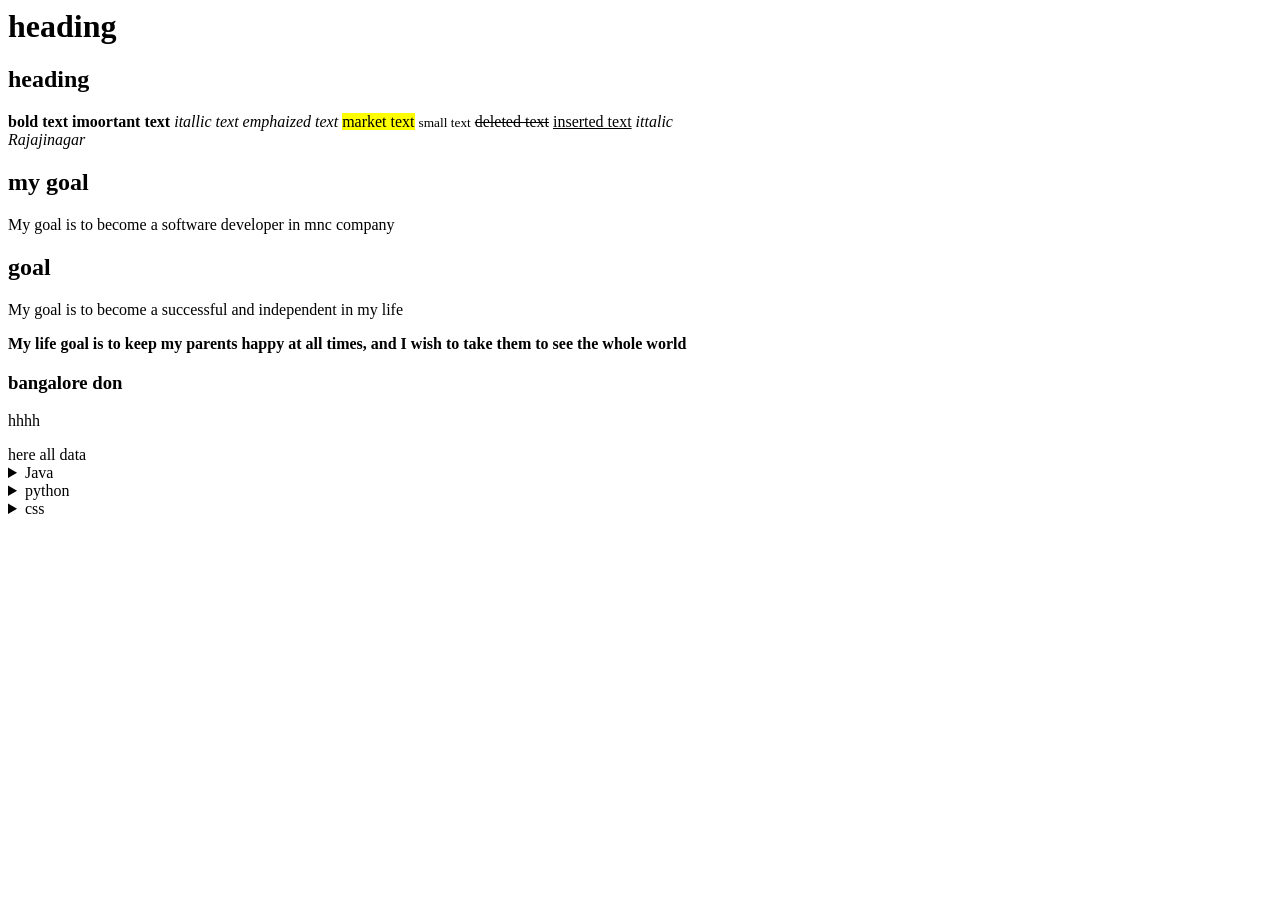
<file: index.html>
<html lang="en"></html>
 <title>life goal</title>   
    <head>
<body>
    <h1>heading</h1>
    <h2>heading</h2>
    <b>bold text</b>
    <strong>imoortant text</strong>
    <i>itallic text</i>
<em>emphaized text</em>
<mark>market text</mark>
<small>small text</small>
<del>deleted text</del>
<ins>inserted text</ins>
<i>ittalic</i>
<address>Rajajinagar </address>
<section>
    <h2>my goal</h2>
    <p> My goal is to become a software developer in mnc company</p>
    <section>
        <h2>goal</h2>
        <p>My goal is to become a successful  and independent in my life</p>
    </section>
</section>
<section>
<b>My life goal is to keep my parents happy at all times, and I wish to take them to see the whole world</b>

</section>
<article>
    <h3>bangalore don</h3>
    <p>hhhh</p>
<aside>here all data</aside>
<article>
    <details>
        <summary>Java </summary>
        <p>High level lang</p>
    </details>
    <details>
        <summary>
            python
        </summary>
        <p>High lang</p>
    </details>
    <details>
        <summary>
            css
        </summary>
        <p>its lang</p>
    </details>
</article>
</article>
</body>
</file>
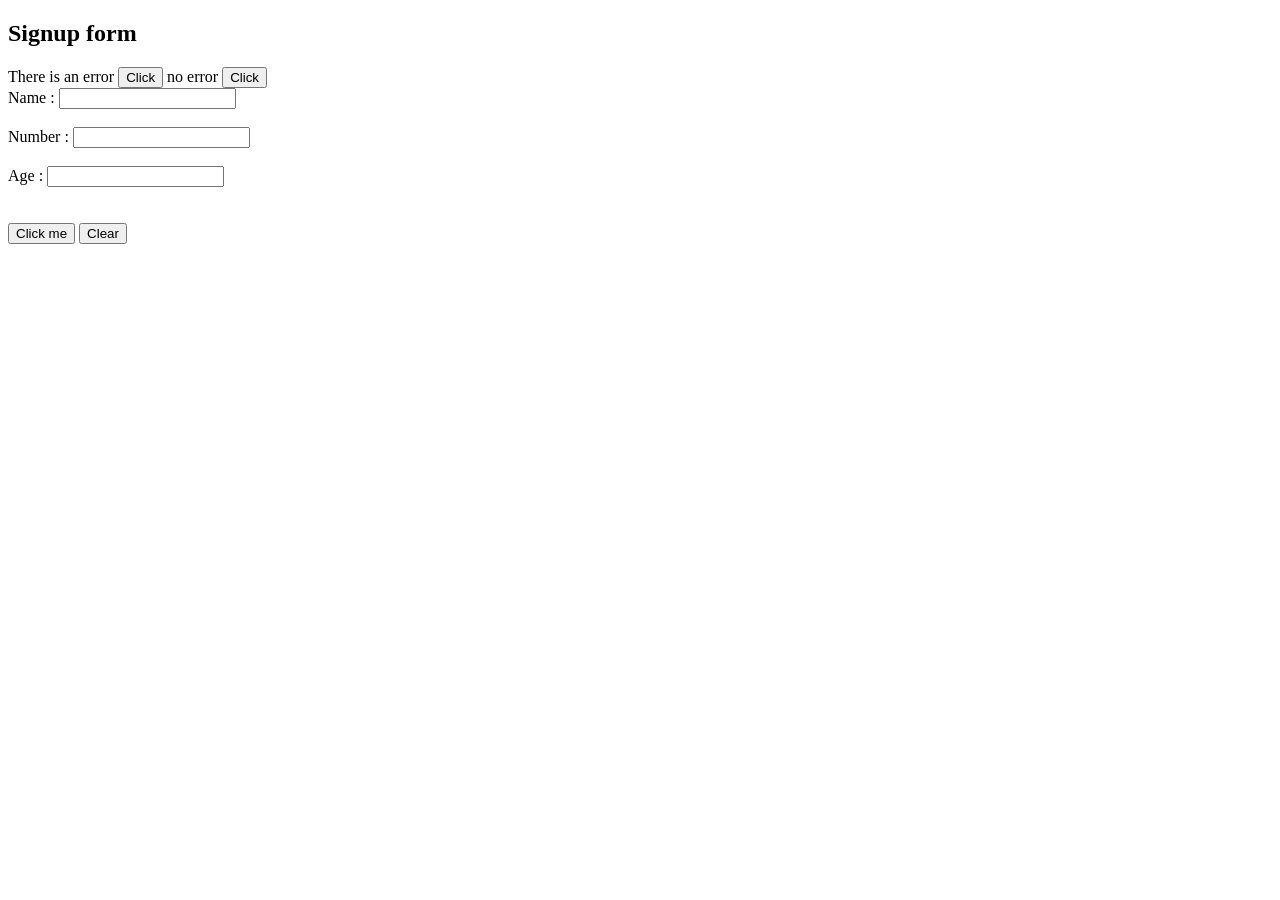
<file: absent.html>
<!DOCTYPE html>
<html lang="en">

<head>
    <meta charset="UTF-8">
    <meta name="viewport" content="width=device-width, initial-scale=1.0">
    <title>Document</title>
    <script src="absent.js"></script>
</head>

<body>
    <h2>Signup form</h2>
<span class="spanid">There is an error</span>
    <button onClick="Click()">Click</button>
    <span class="geterror">no error</span>
   
    <button onClick="submit()">Click</button>
    <form name="formName" onsubmit="return onSubmit()"2>
        <div>
            <label for="nameid">Name</label>
            <span>:</span>
            <input type="text" id="nameid" name="Name" required>
        </div>
        <br>
        <div>
            <label for="numid">Number</label>
            <span>:</span>
            <input type="number" id="numid" name="Number" required>
        </div>
        <!-- <br>
        <div>
            <label for="numid">Email</label>
            <span>:</span>
            <input type="text" id="emailid" name="Email" required>
        </div> -->
        <br>
        <div>
            <label for="nameid">Age</label>
            <span>:</span>
            <input type="number" id="ageid" name="Age" required>
        </div>
        <br>
        <!-- <div>
            <label for="nameid">Password</label>
            <span>:</span>
            <input type="password" id="passid" name="Password" required>
        </div>
        <br>
        <div>
            <label for="nameid">Confirm Password</label>
            <span>:</span>
            <input type="password" id="confiid" name="Confirmpassword" required>
        </div> -->
        <br>
        <button type="submit" value="submit">Click me</button>
        <button type="reset" value="clear">Clear</button>
        </div>
    </form>
</body>

</html>
</file>
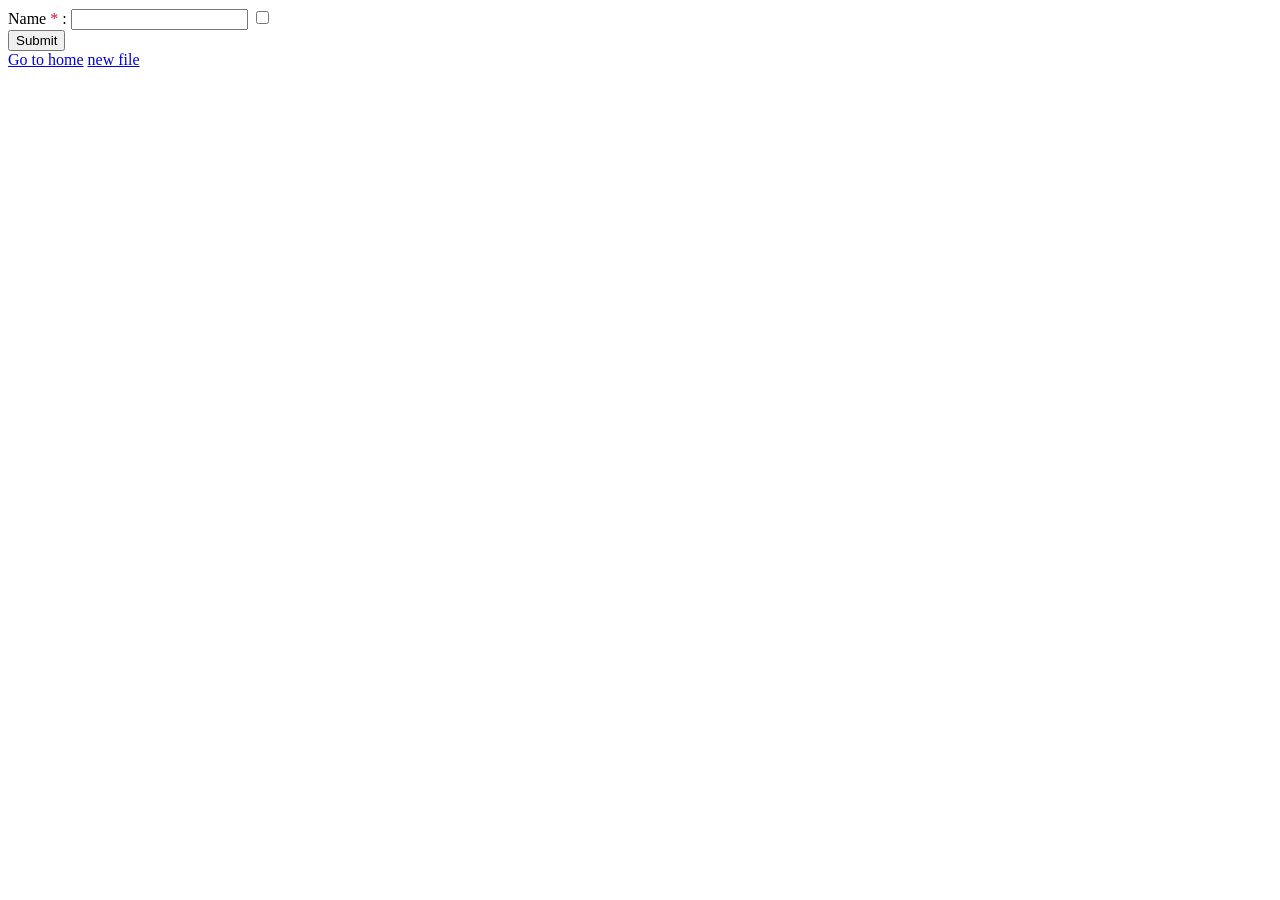
<file: form.html>
<html lang="en"></html>   
    <head>
        <title>create form</title>
        <link rel="icon" href="virat.jpeg" type="image/x-icon">
        </head>
<body>
    
    <div>
        <form>
<div>
    <label>Name</label>
    <span style="color:crimson">*</span>
    <span>:</span>
    <input type="text"  id="id1" required>
    <input type="checkbox">
</div>
<div>
<input type="submit">

</div>
<a href="index.html" target="blank">Go to home</a>
<a href="newfile.html" target="blank">new file</a>
     </form>
    </div>
</body>
</html>
</file>
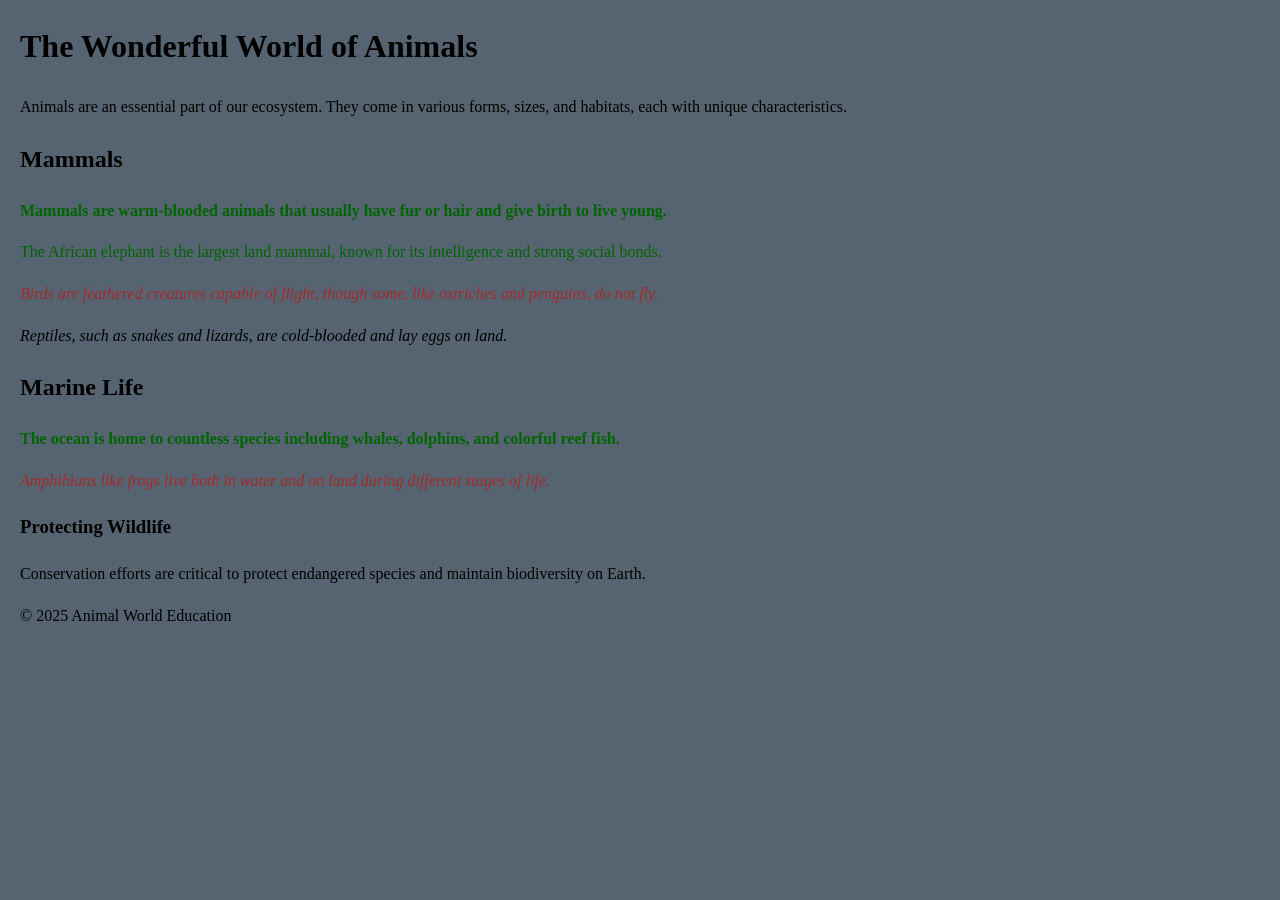
<file: selector.html>
<!DOCTYPE html>
<html lang="en">
<head>
  <meta charset="UTF-8">
  <title>Wonderful World of Animals</title>
  <style>
    /* Descendant Selector */
    div p {
      color: darkgreen;
    }

    /* Child Selector */
    div > p {
      font-weight: bold;
    }

    /* Adjacent Sibling Selector */
    div + p {
      color: brown;
    }

    /* General Sibling Selector */
    div ~ p {
      font-style: italic;
    }

    body {
      font-family: Georgia, serif;
      background-color: #556470;
      margin: 20px;
      line-height: 1.6;
    }
  </style>
</head>
<body>

  <header>
    <h1>The Wonderful World of Animals</h1>
    <p>Animals are an essential part of our ecosystem. They come in various forms, sizes, and habitats, each with unique characteristics.</p>
  </header>

  <div>
    <h2>Mammals</h2>
    <p>Mammals are warm-blooded animals that usually have fur or hair and give birth to live young.</p>

    <section>
      <p>The African elephant is the largest land mammal, known for its intelligence and strong social bonds.</p>
    </section>
  </div>

  <p>Birds are feathered creatures capable of flight, though some, like ostriches and penguins, do not fly.</p>
  <p>Reptiles, such as snakes and lizards, are cold-blooded and lay eggs on land.</p>

  <div>
    <h2>Marine Life</h2>
    <p>The ocean is home to countless species including whales, dolphins, and colorful reef fish.</p>
  </div>

  <p>Amphibians like frogs live both in water and on land during different stages of life.</p>

  <footer>
    <h3>Protecting Wildlife</h3>
    <p>Conservation efforts are critical to protect endangered species and maintain biodiversity on Earth.</p>
    <p>&copy; 2025 Animal World Education</p>
  </footer>

</body>
</html>
</file>
